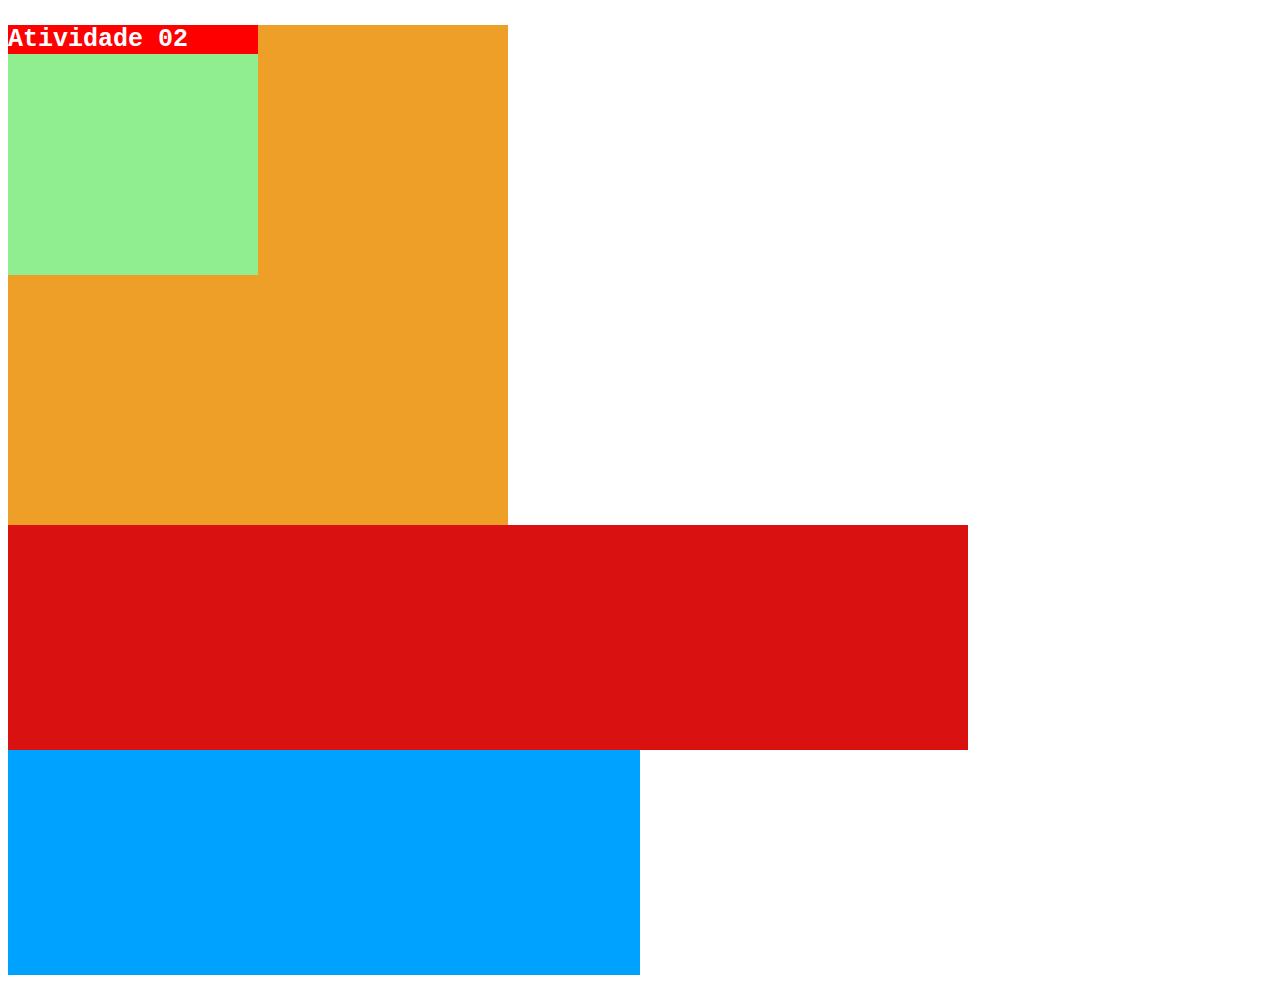
<file: index.html>
<!DOCTYPE html>
<html lang="en">

<head>
    <meta charset="UTF-8">
    <meta name="viewport" content="width=device-width, initial-scale=1.0">
    <title>Atividade 02 Inline</title>
</head>

<body>
    <div style="width: 500px; height: 500px; background-color: #EE9F27;">
        <div style="width: 250px; height: 250px; background-color: #90EE90;">
            <p style="background-color: red; color: white; font-size: 25px; font-weight: bold; font-family: 'Courier New', Courier, monospace;">Atividade 02 </p>
        </div>
    </div>

    <div style="width: 50%; background-color: rgb(0, 162, 255); height: 50vh;">
        <div style="width: 75vw; height: 25vh; background-color: rgb(218, 17, 17);"></div>
    </div>
</body>

</html>
</file>
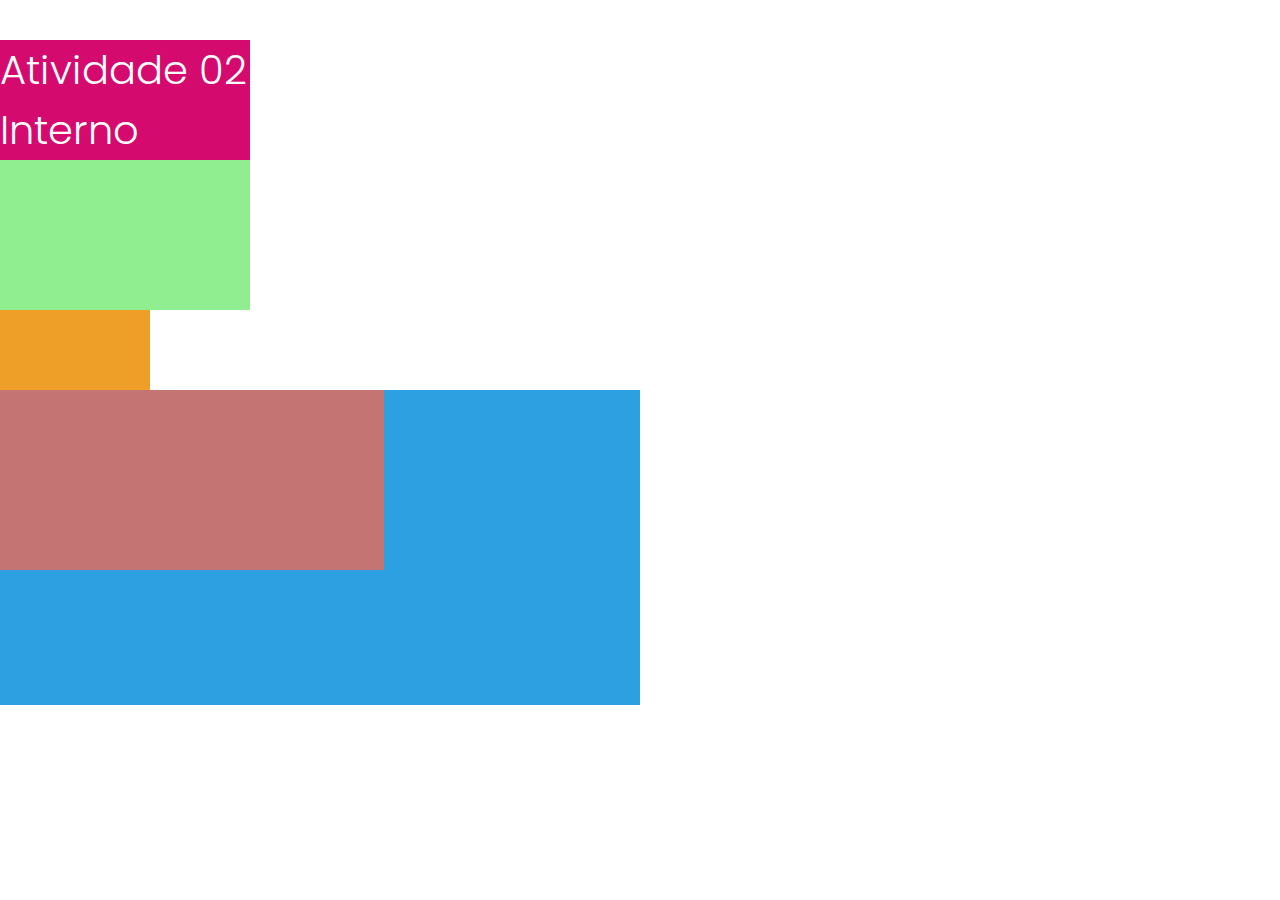
<file: IndexExterno.html>
<!DOCTYPE html>
<html lang="en">

<head>
    <meta charset="UTF-8">
    <meta name="viewport" content="width=device-width, initial-scale=1.0">
    <link rel="stylesheet" href="./css/style.css">
    <title>Atividade 02 Externo</title>
</head>

<body>
    <div class="container1">
        <div class="container2">
            <p>Atividade 02 Interno</p>
        </div>
    </div>

    <div class="container3">
        <div class="container4"></div>
    </div>
</body>

</html>
</file>
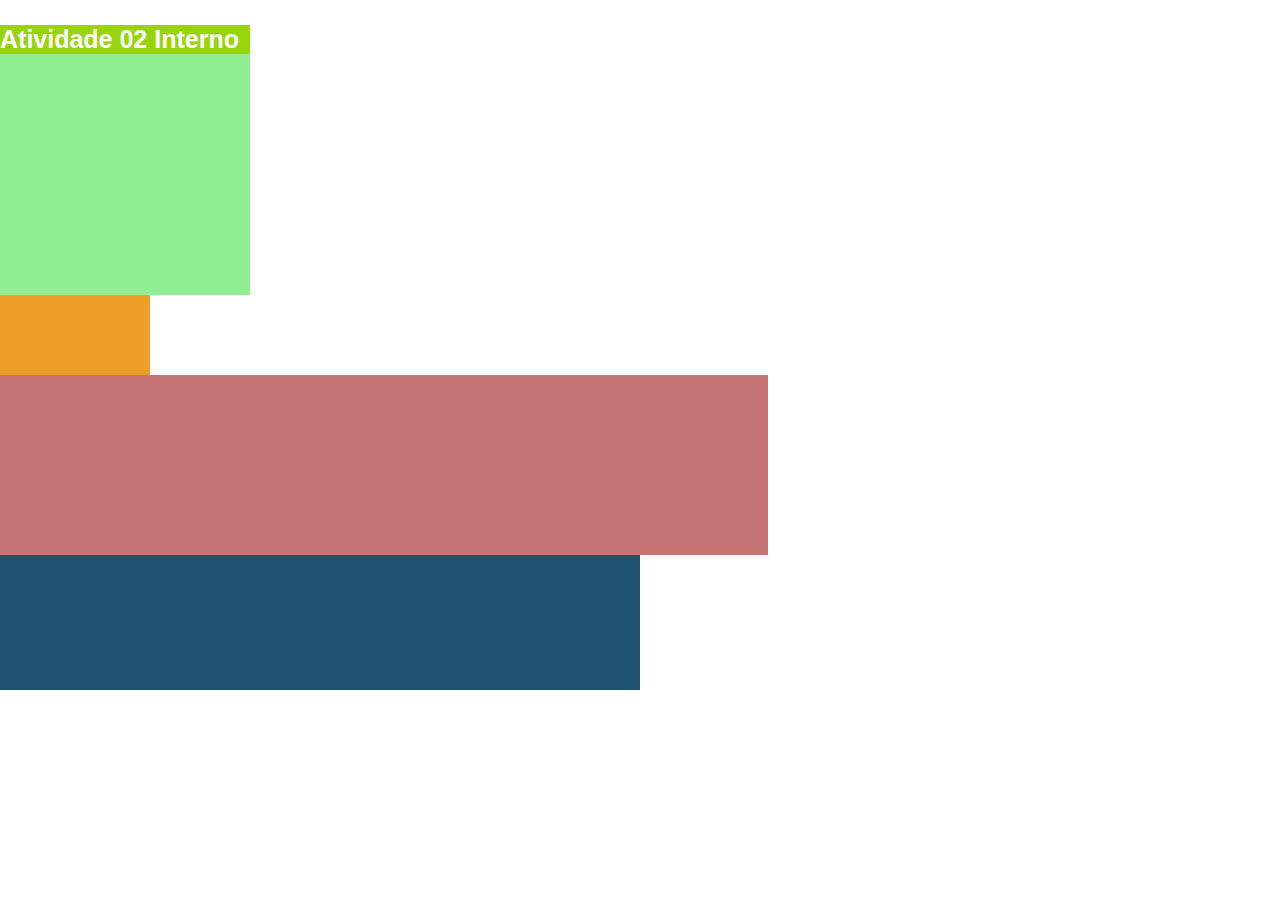
<file: IndexInterno.html>
<!DOCTYPE html>
<html lang="en">

<head>
    <meta charset="UTF-8">
    <meta name="viewport" content="width=device-width, initial-scale=1.0">
    <title>Atividade 02 Interno</title>
    <style>
        body {
            margin: 0;
        }
        .container1 {
            width: 150px; 
            height: 350px; 
            background-color: #EE9F27;
        }
        .container2 {
            width: 250px; 
            height: 270px; 
            background-color: #90EE90;
        }
        .container2 p {
            background-color: rgb(152, 212, 10); 
            color: white; 
            font-size: 25px;
            font-weight: bold; 
            font-family: Arial, Helvetica, sans-serif;
        }
        .container3 {
            width: 50%; 
            background-color: rgb(31, 82, 112);
            height: 35vh;
        }
        .container4 {
            width: 60vw; 
            height: 20vh; 
            background-color: rgb(197, 116, 116);
        }
    </style>
</head>

<body>
    <div class="container1">
        <div class="container2">
            <p>Atividade 02 Interno</p>
        </div>
    </div>

    <div class="container3">
        <div class="container4"></div>
    </div>
</body>

</html>
</file>
<file: css/style.css>
@import url('https://fonts.googleapis.com/css2?family=Poppins:ital,wght@0,100;0,200;0,300;0,400;0,500;0,600;0,700;0,800;0,900;1,100;1,200;1,300;1,400;1,500;1,600;1,700;1,800;1,900&display=swap');

body {
    margin: 0;
}
.container1 {
    width: 150px; 
    height: 350px; 
    background-color: #EE9F27;
}
.container2 {
    width: 250px; 
    height: 270px; 
    background-color: #90EE90;
}
.container2 p {
    background-color: rgb(212, 10, 111); 
    color: white; 
    font-size: 40px;
    font-weight: 300; 
    font-family: 'Poppins';
}
.container3 {
    width: 50%; 
    background-color: rgb(45, 160, 226);
    height: 35vh;
}
.container4 {
    width: 30vw; 
    height: 20vh; 
    background-color: rgb(197, 116, 116);
}
</file>
